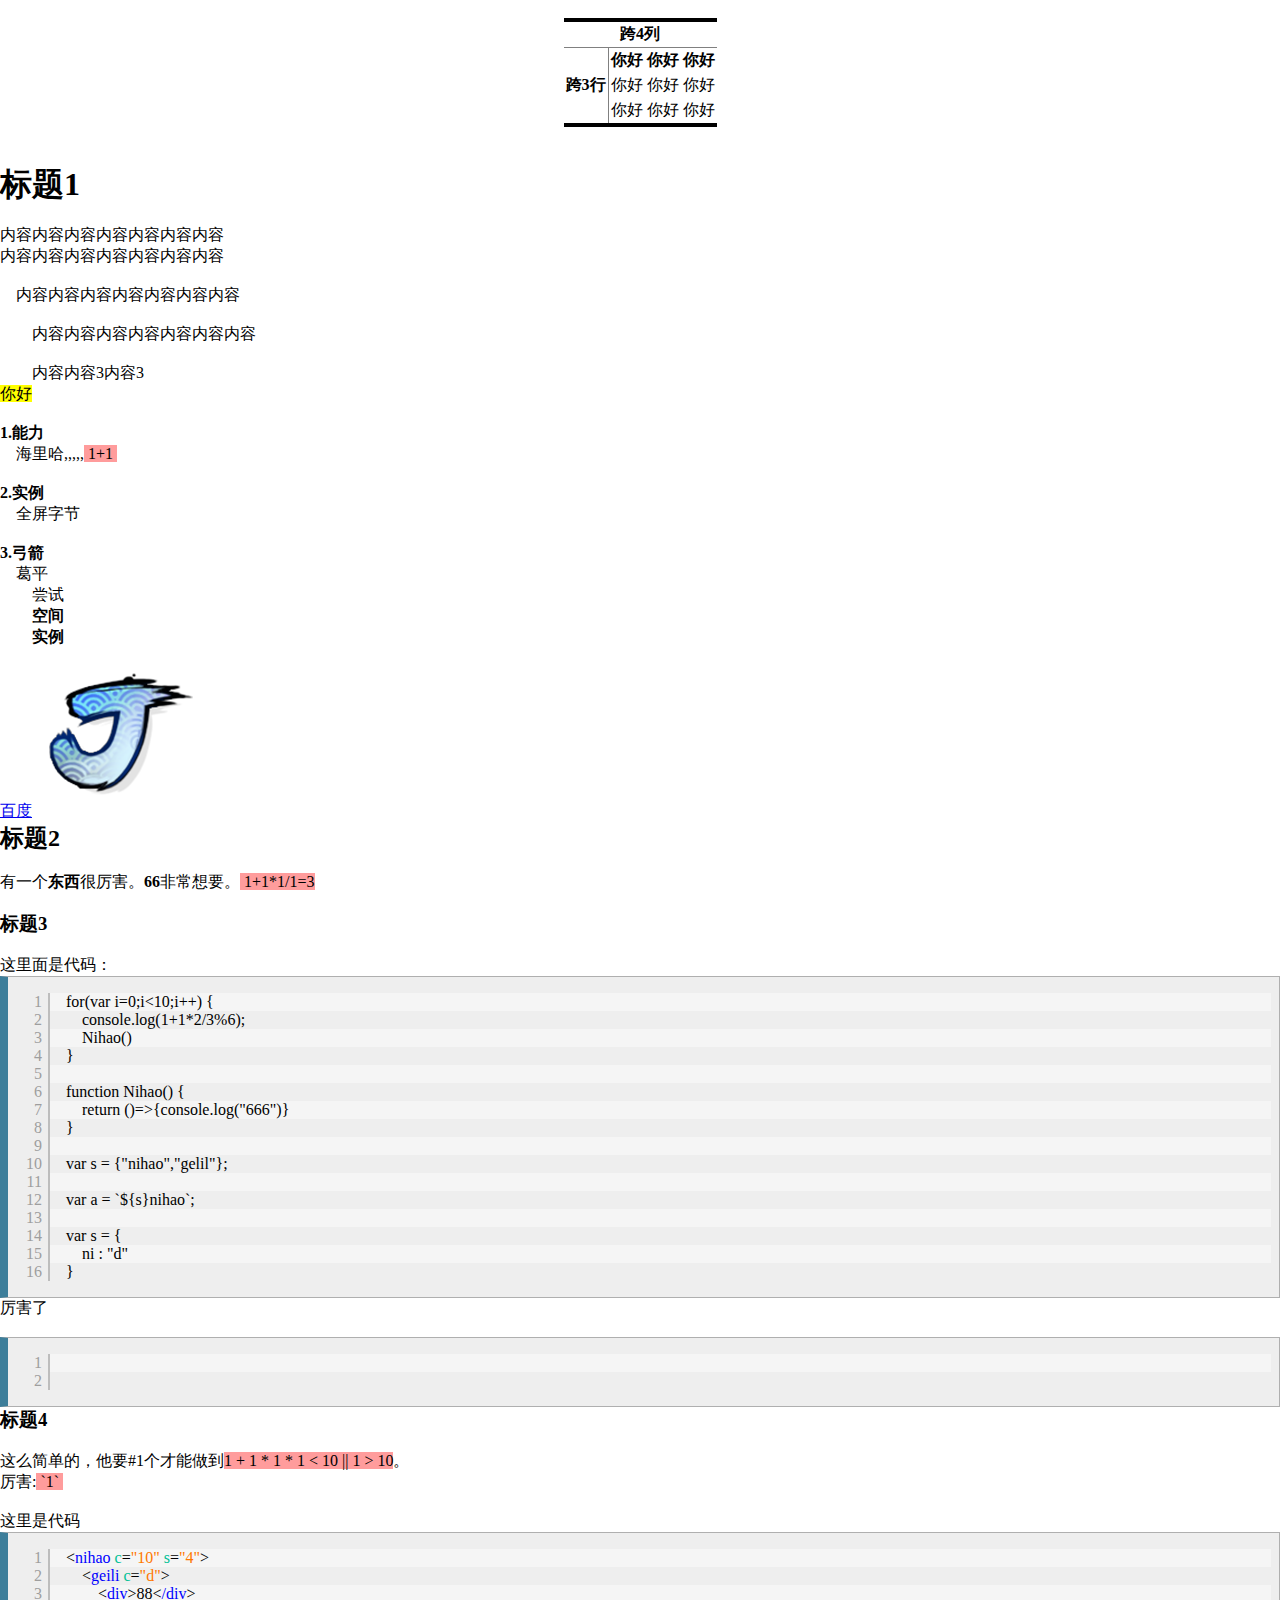
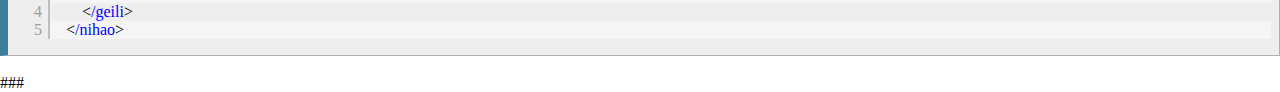
<file: index.html>
<!DOCTYPE html>
<html lang="en">

<head>
    <meta charset="UTF-8">
    <title>Document</title>
    <link rel="stylesheet" href="css_javascript.css">
    <link rel="stylesheet" href="css_csharp.css">
    <link rel="stylesheet" href="css_html.css">
    <link rel="stylesheet" href="css_default.css">
</head>

<body onload="FormatContent('content')">
<div class="content">

!
<table border="1" cellspacing="0" cellpadding="0" >
  <tr>
    <th colspan="4" class="table_row">跨4列</td>
  </tr>
  <tr>
    <th rowspan="3" class="table_col">跨3行</td>
    <th>你好</th>
    <th>你好</th>
    <th>你好</th>
  </tr>
  <tr>
    <td>你好</td>
    <td>你好</td>
    <td>你好</td>
  </tr>
  <tr>
    <td>你好</td>
    <td>你好</td>
    <td>你好</td>
  </tr>
</table>
!/

    # @id1 标题1 #

            内容内容内容内容内容内容内容
                内容内容内容内容内容内容内容

            + 内容内容内容内容内容内容内容

            ++  内容内容内容内容内容内容内容

            ++  内容内容 + 
                3内容3
    <mark>你好</mark>
    
    * 1.能力 */
    + 海里哈,,,,, ``` 1+1 ```/
    
    * 2.实例 */
    + 全屏字节

    * 3.弓箭 */
    + 葛平
    ++   尝试
    ++ * 空间 */
    ++ * 实例 */
        [a-www.baidu.com](百度)
        [i-./res.png]
        ## 标题2 ##

            有一个 *@id2 东西*/ 很厉害。*66*/ +
            非常想要。``` 1+1*1/1=3```/

        ### 标题3 ###

            这里面是代码：
            ```js
                for(var i=0;i<10;i++) {
                    console.log(1+1*2/3%6);
                    Nihao()
                }
                
                function Nihao() {
                    return ()=>{console.log("666")}
                }

                var s = {"nihao","gelil"};
                
                var a = `${s}nihao`;

                var s = {
                    ni : "d"
                }
            ```/
            厉害了

            ```cs
                

            ```/
        ### 标题4 ###        

            这么简单的，他要#1个才能做到```1 + 1 * 1 * 1 < 10 || 1 > 10```/。
            厉害:``` `1` ```/

            这里是代码
            ```html
                <nihao c="10" s="4">
                    <geili c="d">
                        <div>88</div>
                    </geili>
                </nihao>
            ```/

        ###
    </div>
    <script src="format_config.js"></script>
    <script src="script_format_no.js"></script>
    <!--<script src="script_format_javascript.js"></script>-->
    <script src="script_format_csharp.js"></script>
    <script src="script_format_html.js"></script>
    <script src="format1.js"></script>
</body>

</html>
</file>
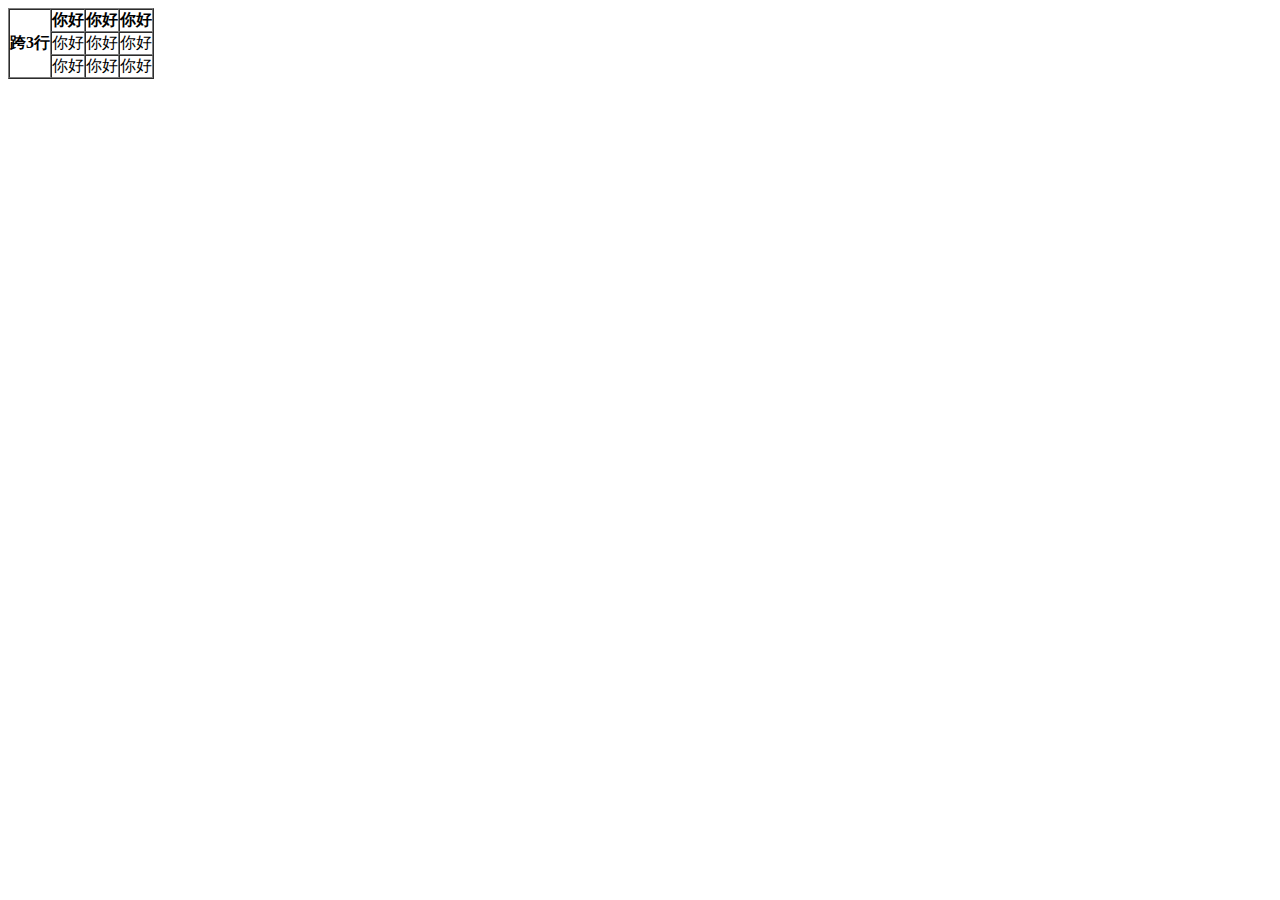
<file: test.html>
<!DOCTYPE html>
<html lang="en">
<head>
    <meta charset="UTF-8">
    <title>Document</title>
</head>
<body>

<table border="1" cellspacing="0" cellpadding="0" >
  <!--<tr>
    <th colspan="4" class="table_row">跨4列</td>
  </tr>-->
  <tr>
    <th rowspan="3" class="table_col">跨3行</td>
    <th>你好</th>
    <th>你好</th>
    <th>你好</th>
  </tr>
  <tr>
    <td>你好</td>
    <td>你好</td>
    <td>你好</td>
  </tr>
  <tr>
    <td>你好</td>
    <td>你好</td>
    <td>你好</td>
  </tr>
</table>
    
</body>
</html>
</file>
<file: css_javascript.css>
.javascript_key {
    color: blue
}
</file>
<file: css_csharp.css>
.cs_key {
    color: blue
}

.cs_string {
    color: #ff5722
}

.cs_class {
    color: #2dafa3;
}

.cs_error {
    border-bottom-color: red;
    border-bottom-style: dashed;
    border-bottom-width: 1px;
}

.cs_function {
    color: #e4ba19;
}

.cs_comment {
    color: #00b308;
}
</file>
<file: css_html.css>
.html_key {
    color: blue
}

.html_attribute {
    color: #00c196
}

.html_string {
    color: #ff7800
}
</file>
<file: css_default.css>
a, abbr, address, article, aside, audio, 
b, blockquote, body, 
canvas, caption, cite, code, 
dd, del, details, dfn, div, dl, dt, 
em, 
fieldset, figcaption, figure, footer, form, 
h1, h2, h3, h4, h5, h6, header, hgroup, hr, html, 
i, iframe, img, ins, 
kbd, 
label, legend, li, 
mark, menu, 
nav, 
object, ol, 
p, pre, 
q, 
samp, section, small, span, strong, sub, summary, sup, 
table, tbody, td, tfoot, th, thead, time, tr, 
ul, 
var, video {
    margin: 0;
    padding: 0;
    border: 0;
}

.script_content {
    counter-reset: script;
    background: #eeeeee;
    border-left: 0.5em solid #3d7e9a;
    border-bottom: solid 1px #afafaf;
    border-top: solid 1px #afafaf;
    border-right: solid 1px #afafaf;
    padding: 1em; 
}

.script_line {
    counter-increment: script;
    padding-left: 1em; 
    margin-left: 1.5em;
    margin-right: -0.5em;
    border-left: 2px solid #BDBDBD; 
}

.script_line::before{
    content: counter(script);
    margin-left: -4.5em;
    width: 3em;
    text-align: right;
    position: absolute;
    color: #9e9e9e;
}

.script_line_0 {
    background: #eeeeee;
}

.script_line_1 {
    background: #f5f5f5;
}

.script_inline {
    background: #ff9c9c;
}

.p {
    text-indent: 2em;
}

div {
    white-space: pre;
}

table {
    margin: 0 auto;
    border-top: 4px solid black;
    border-bottom: 4px solid black;
    display: table;
    border-collapse: separate;
    border-spacing: 0;
}

.table_row {
    border-bottom: 1px solid gray;
}

.table_col {
    border-right: 1px solid gray;
}

th {
    padding: 2px;
    font-weight: bold;
}

td {
    padding: 2px;
}
</file>
